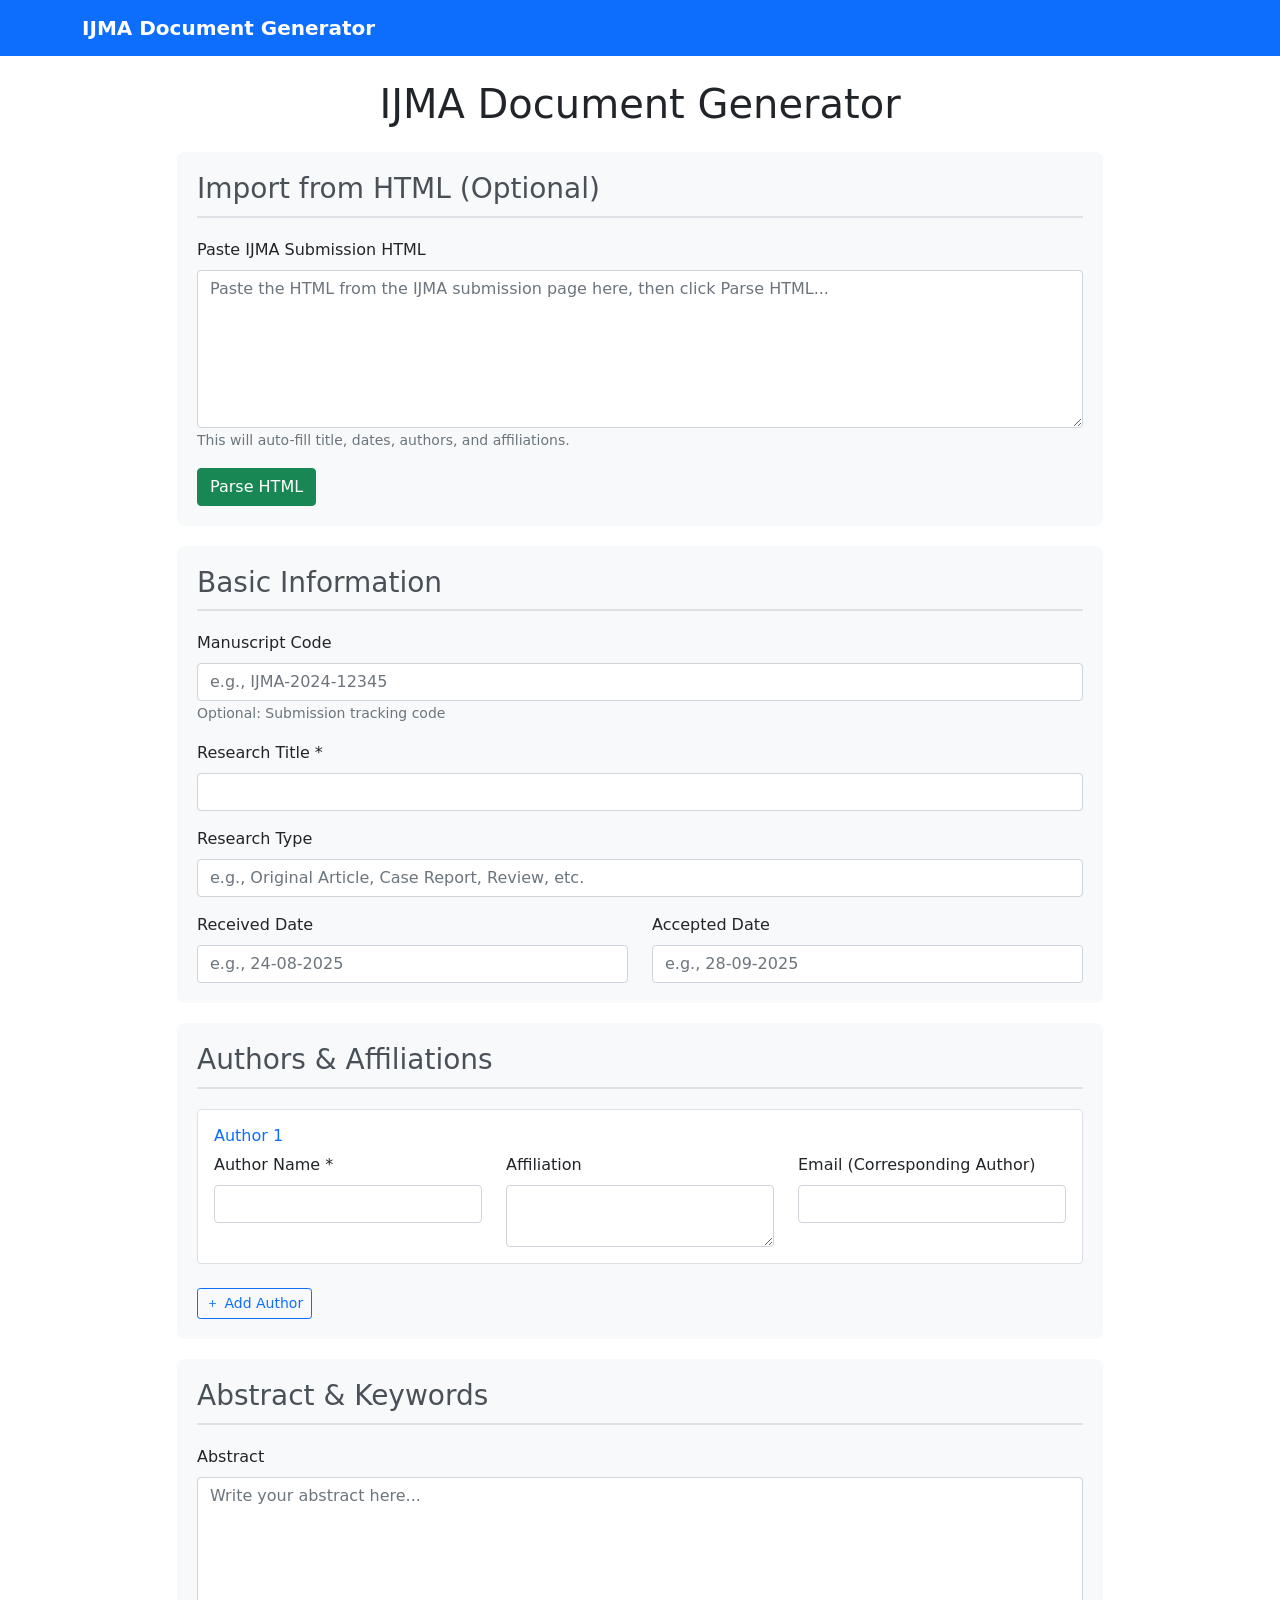
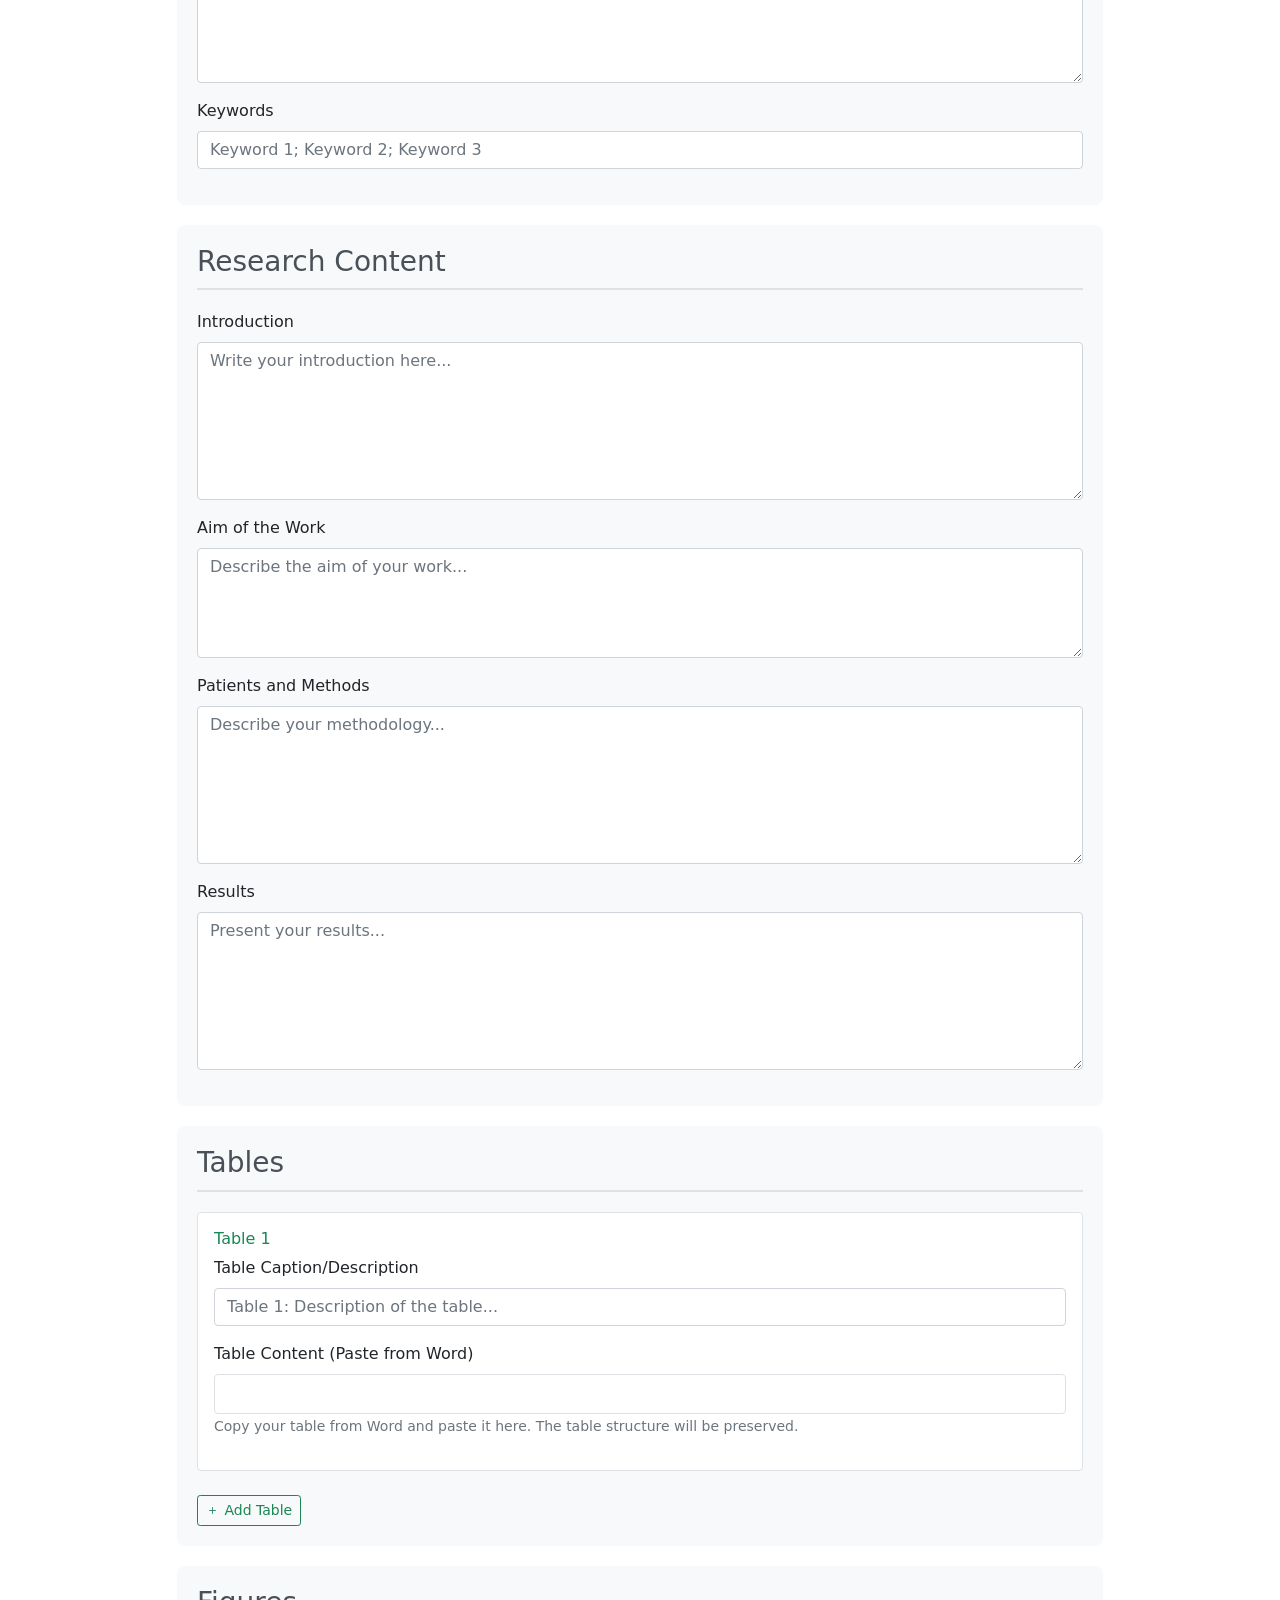
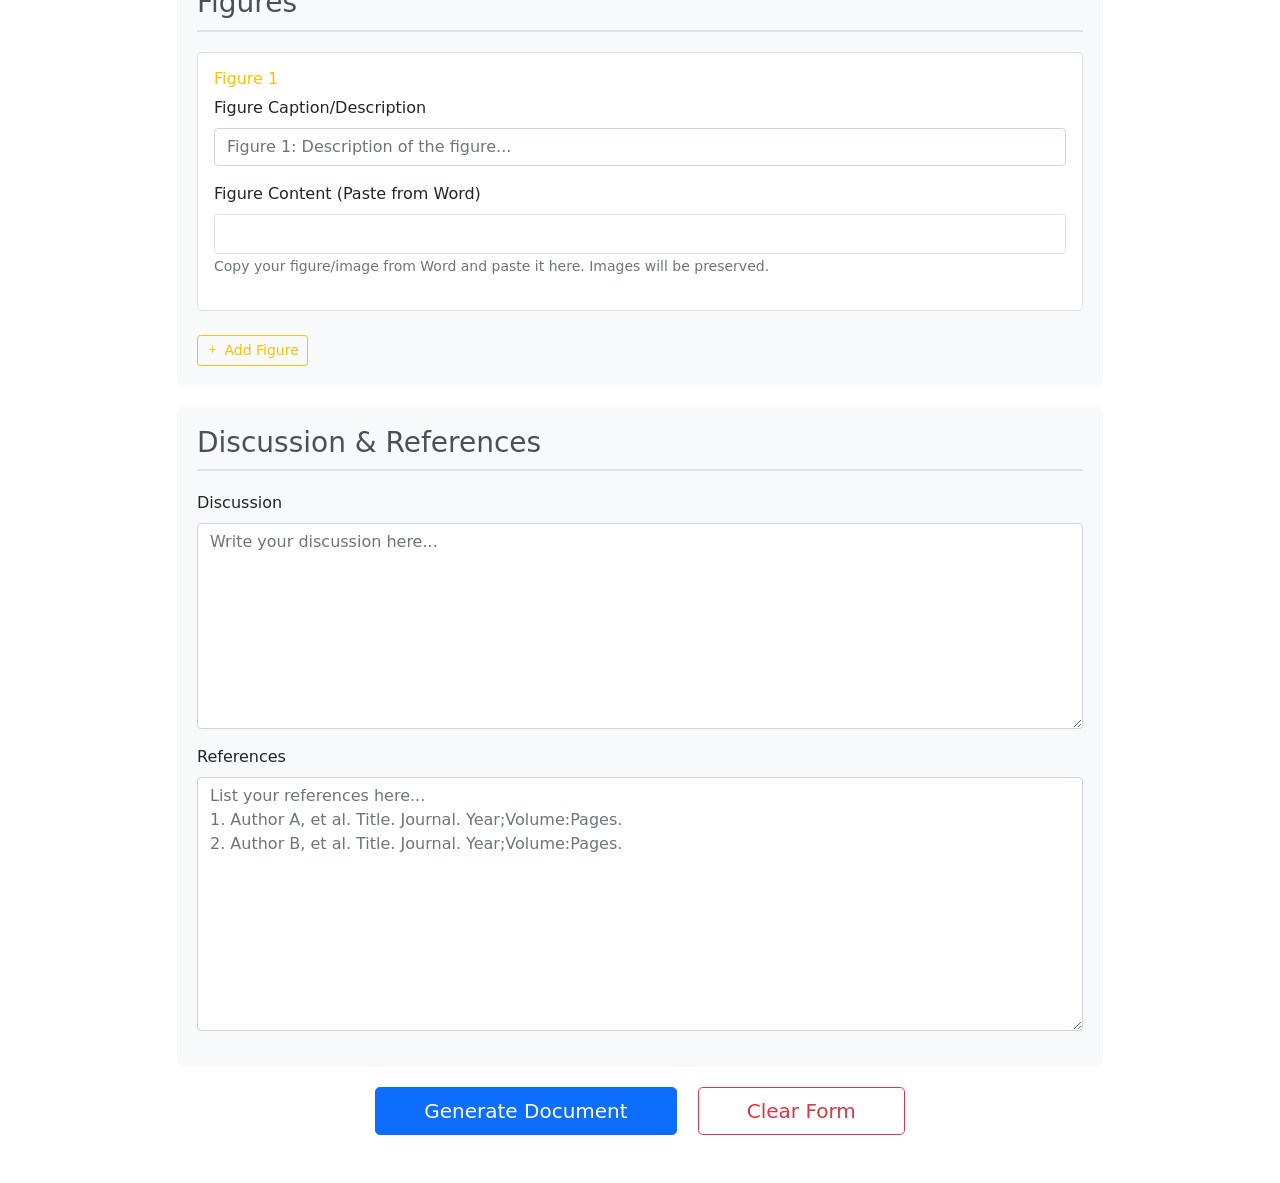
<file: desktop_ui/index.html>
<!DOCTYPE html>
<html lang="en">
<head>
  <meta charset="UTF-8" />
  <meta name="viewport" content="width=device-width, initial-scale=1.0" />
  <title>IJMA Document Generator</title>
  <link rel="stylesheet" href="static/css/bootstrap.min.css">
  <link rel="stylesheet" href="static/css/bootstrap-icons.css">
  <style>
    .form-section {
      background-color: #f8f9fa;
      border-radius: 8px;
      padding: 20px;
      margin-bottom: 20px;
    }
    .section-title {
      color: #495057;
      border-bottom: 2px solid #dee2e6;
      padding-bottom: 10px;
      margin-bottom: 20px;
    }
  </style>
</head>
<body>
  <nav class="navbar navbar-expand-lg navbar-dark bg-primary">
    <div class="container">
      <span class="navbar-brand"><strong>IJMA Document Generator</strong></span>
    </div>
  </nav>

  <div class="container mt-4">
    <div class="row">
      <div class="col-lg-10 mx-auto">
        <h1 class="text-center mb-4">IJMA Document Generator</h1>

        <div id="status-area"></div>

        <form id="ijma-form" enctype="multipart/form-data">
          <!-- HTML Import Section -->
          <div class="form-section">
            <h3 class="section-title">Import from HTML (Optional)</h3>
            <div class="mb-3">
              <label for="html_paste" class="form-label">Paste IJMA Submission HTML</label>
              <textarea class="form-control" id="html_paste" rows="6" placeholder="Paste the HTML from the IJMA submission page here, then click Parse HTML..."></textarea>
              <small class="text-muted">This will auto-fill title, dates, authors, and affiliations.</small>
            </div>
            <button type="button" class="btn btn-success" onclick="parseHTMLPaste(); return false;">Parse HTML</button>

            <div id="corresponding-author-selection" style="display: none; margin-top: 20px;">
              <h6>Select Corresponding Author:</h6>
              <div id="corresponding-author-radios"></div>
              <button type="button" class="btn btn-primary btn-sm mt-2" onclick="applyScrapedData()">Apply to Form</button>
            </div>
          </div>

          <!-- Basic Information Section -->
          <div class="form-section">
            <h3 class="section-title">Basic Information</h3>

            <div class="mb-3">
              <label for="manuscript_code" class="form-label">Manuscript Code</label>
              <input type="text" class="form-control" id="manuscript_code" name="manuscript_code" placeholder="e.g., IJMA-2024-12345">
              <small class="text-muted">Optional: Submission tracking code</small>
            </div>

            <div class="mb-3">
              <label for="research_title" class="form-label">Research Title *</label>
              <input type="text" class="form-control" id="research_title" name="research_title" required>
            </div>

            <div class="mb-3">
              <label for="research_type" class="form-label">Research Type</label>
              <input type="text" class="form-control" id="research_type" name="research_type" placeholder="e.g., Original Article, Case Report, Review, etc.">
            </div>

            <div class="row">
              <div class="col-md-6">
                <label for="receive_date" class="form-label">Received Date</label>
                <input type="text" class="form-control" id="receive_date" name="receive_date" placeholder="e.g., 24-08-2025">
              </div>
              <div class="col-md-6">
                <label for="accept_date" class="form-label">Accepted Date</label>
                <input type="text" class="form-control" id="accept_date" name="accept_date" placeholder="e.g., 28-09-2025">
              </div>
            </div>
          </div>

          <!-- Authors Section -->
          <div class="form-section">
            <h3 class="section-title">Authors & Affiliations</h3>
            <div id="authors-container">
              <div class="author-group mb-4 border rounded p-3" style="background-color: #fff;">
                <h6 class="text-primary">Author 1</h6>
                <div class="row">
                  <div class="col-md-4">
                    <label for="author_name_1" class="form-label">Author Name *</label>
                    <input type="text" class="form-control" id="author_name_1" name="author_name_1" required>
                  </div>
                  <div class="col-md-4">
                    <label for="author_affiliation_1" class="form-label">Affiliation</label>
                    <textarea class="form-control" id="author_affiliation_1" name="author_affiliation_1" rows="2"></textarea>
                  </div>
                  <div class="col-md-4">
                    <label for="author_email_1" class="form-label">Email (Corresponding Author)</label>
                    <input type="email" class="form-control" id="author_email_1" name="author_email_1">
                  </div>
                </div>
              </div>
            </div>
            <button type="button" class="btn btn-outline-primary btn-sm" onclick="addAuthor()">
              <i class="bi bi-plus"></i> Add Author
            </button>
          </div>

          <!-- Content Sections -->
          <div class="form-section">
            <h3 class="section-title">Abstract & Keywords</h3>

            <div class="mb-3">
              <label for="abstract" class="form-label">Abstract</label>
              <textarea class="form-control" id="abstract" name="abstract" rows="8" placeholder="Write your abstract here..."></textarea>
            </div>

            <div class="mb-3">
              <label for="keywords" class="form-label">Keywords</label>
              <input type="text" class="form-control" id="keywords" name="keywords" placeholder="Keyword 1; Keyword 2; Keyword 3">
            </div>
          </div>

          <!-- Research Content -->
          <div class="form-section">
            <h3 class="section-title">Research Content</h3>

            <div class="mb-3">
              <label for="introduction" class="form-label">Introduction</label>
              <textarea class="form-control" id="introduction" name="introduction" rows="6" placeholder="Write your introduction here..."></textarea>
            </div>

            <div class="mb-3">
              <label for="aim_of_work" class="form-label">Aim of the Work</label>
              <textarea class="form-control" id="aim_of_work" name="aim_of_work" rows="4" placeholder="Describe the aim of your work..."></textarea>
            </div>

            <div class="mb-3">
              <label for="patients_methods" class="form-label">Patients and Methods</label>
              <textarea class="form-control" id="patients_methods" name="patients_methods" rows="6" placeholder="Describe your methodology..."></textarea>
            </div>

            <div class="mb-3">
              <label for="results" class="form-label">Results</label>
              <textarea class="form-control" id="results" name="results" rows="6" placeholder="Present your results..."></textarea>
            </div>
          </div>

          <!-- Tables Section -->
          <div class="form-section">
            <h3 class="section-title">Tables</h3>
            <div id="tables-container">
              <div class="table-group mb-4 border rounded p-3" style="background-color: #fff;">
                <h6 class="text-success">Table 1</h6>
                <div class="mb-3">
                  <label for="table_info_1" class="form-label">Table Caption/Description</label>
                  <input type="text" class="form-control" id="table_info_1" name="table_info_1" placeholder="Table 1: Description of the table...">
                </div>
                <div class="mb-3">
                  <label for="table_content_1" class="form-label">Table Content (Paste from Word)</label>
                  <div class="table-paste-area border rounded p-2" contenteditable="true" id="table_content_1" data-target="table_content_1_hidden" style="background-color: #fff; overflow: hidden;" placeholder="Paste your table here from Word - it will preserve formatting and structure"></div>
                  <input type="hidden" id="table_content_1_hidden" name="table_content_1" />
                  <small class="text-muted">Copy your table from Word and paste it here. The table structure will be preserved.</small>
                </div>
              </div>
            </div>
            <button type="button" class="btn btn-outline-success btn-sm" onclick="addTable()">
              <i class="bi bi-plus"></i> Add Table
            </button>
          </div>

          <!-- Figures Section -->
          <div class="form-section">
            <h3 class="section-title">Figures</h3>
            <div id="figures-container">
              <div class="figure-group mb-4 border rounded p-3" style="background-color: #fff;">
                <h6 class="text-warning">Figure 1</h6>
                <div class="mb-3">
                  <label for="figure_info_1" class="form-label">Figure Caption/Description</label>
                  <input type="text" class="form-control" id="figure_info_1" name="figure_info_1" placeholder="Figure 1: Description of the figure...">
                </div>
                <div class="mb-3">
                  <label for="figure_content_1" class="form-label">Figure Content (Paste from Word)</label>
                  <div class="figure-paste-area border rounded p-2" contenteditable="true" id="figure_content_1" data-target="figure_content_1_hidden" style="background-color: #fff; overflow: hidden;" placeholder="Paste your figure/image here from Word - images will be preserved"></div>
                  <input type="hidden" id="figure_content_1_hidden" name="figure_content_1" />
                  <small class="text-muted">Copy your figure/image from Word and paste it here. Images will be preserved.</small>
                </div>
              </div>
            </div>
            <button type="button" class="btn btn-outline-warning btn-sm" onclick="addFigure()">
              <i class="bi bi-plus"></i> Add Figure
            </button>
          </div>

          <!-- Discussion & References -->
          <div class="form-section">
            <h3 class="section-title">Discussion & References</h3>

            <div class="mb-3">
              <label for="discussion" class="form-label">Discussion</label>
              <textarea class="form-control" id="discussion" name="discussion" rows="8" placeholder="Write your discussion here..."></textarea>
            </div>

            <div class="mb-3">
              <label for="references" class="form-label">References</label>
              <textarea class="form-control" id="references" name="references" rows="10" placeholder="List your references here...&#10;1. Author A, et al. Title. Journal. Year;Volume:Pages.&#10;2. Author B, et al. Title. Journal. Year;Volume:Pages."></textarea>
            </div>
          </div>

          <div class="text-center mb-5">
            <button type="button" id="generate-btn" class="btn btn-primary btn-lg px-5 me-3" onclick="generateDocument()">
              Generate Document
            </button>
            <button type="button" class="btn btn-outline-danger btn-lg px-5" onclick="clearForm()">
              Clear Form
            </button>
          </div>
        </form>
      </div>
    </div>
  </div>

  <script src="static/js/bootstrap.bundle.min.js"></script>

  <script>
    let authorCount = 1;
    let tableCount = 1;
    let figureCount = 1;

    function setStatus(kind, message) {
      const area = document.getElementById('status-area');
      if (!area) return;
      const cls = kind === 'error' ? 'alert-danger' : (kind === 'success' ? 'alert-success' : 'alert-info');
      area.innerHTML = `<div class="alert ${cls} alert-dismissible fade show" role="alert">
        ${message}
        <button type="button" class="btn-close" data-bs-dismiss="alert"></button>
      </div>`;
    }

    function escapeHtml(value) {
      return String(value == null ? '' : value)
        .replace(/&/g, '&amp;')
        .replace(/</g, '&lt;')
        .replace(/>/g, '&gt;')
        .replace(/"/g, '&quot;')
        .replace(/'/g, '&#39;');
    }

    function addAuthor() {
      authorCount++;
      const container = document.getElementById('authors-container');
      const div = document.createElement('div');
      div.className = 'author-group mb-4 border rounded p-3';
      div.style.backgroundColor = '#fff';
      div.innerHTML = `
        <h6 class="text-primary d-flex justify-content-between align-items-center">
          Author ${authorCount}
          <button type="button" class="btn btn-sm btn-outline-danger" onclick="removeAuthor(this)">Remove</button>
        </h6>
        <div class="row">
          <div class="col-md-6">
            <label for="author_name_${authorCount}" class="form-label">Author Name</label>
            <input type="text" class="form-control" id="author_name_${authorCount}" name="author_name_${authorCount}">
          </div>
          <div class="col-md-6">
            <label for="author_affiliation_${authorCount}" class="form-label">Affiliation</label>
            <textarea class="form-control" id="author_affiliation_${authorCount}" name="author_affiliation_${authorCount}" rows="2"></textarea>
          </div>
        </div>
      `;
      container.appendChild(div);
    }

    function addTable() {
      tableCount++;
      const container = document.getElementById('tables-container');
      const div = document.createElement('div');
      div.className = 'table-group mb-4 border rounded p-3';
      div.style.backgroundColor = '#fff';
      div.innerHTML = `
        <h6 class="text-success d-flex justify-content-between align-items-center">
          Table ${tableCount}
          <button type="button" class="btn btn-sm btn-outline-danger" onclick="removeTable(this)">Remove</button>
        </h6>
        <div class="mb-3">
          <label for="table_info_${tableCount}" class="form-label">Table Caption/Description</label>
          <input type="text" class="form-control" id="table_info_${tableCount}" name="table_info_${tableCount}" placeholder="Table ${tableCount}: Description of the table...">
        </div>
        <div class="mb-3">
          <label for="table_content_${tableCount}" class="form-label">Table Content (Paste from Word)</label>
          <div class="table-paste-area border rounded p-2" contenteditable="true" id="table_content_${tableCount}" data-target="table_content_${tableCount}_hidden" style="background-color: #fff; overflow: hidden;" placeholder="Paste your table here from Word - it will preserve formatting and structure"></div>
          <input type="hidden" id="table_content_${tableCount}_hidden" name="table_content_${tableCount}" />
          <small class="text-muted">Copy your table from Word and paste it here. The table structure will be preserved.</small>
        </div>
      `;
      container.appendChild(div);
      setupPasteArea(`table_content_${tableCount}`);
      setTimeout(saveFormData, 100);
    }

    function addFigure() {
      figureCount++;
      const container = document.getElementById('figures-container');
      const div = document.createElement('div');
      div.className = 'figure-group mb-4 border rounded p-3';
      div.style.backgroundColor = '#fff';
      div.innerHTML = `
        <h6 class="text-warning d-flex justify-content-between align-items-center">
          Figure ${figureCount}
          <button type="button" class="btn btn-sm btn-outline-danger" onclick="removeFigure(this)">Remove</button>
        </h6>
        <div class="mb-3">
          <label for="figure_info_${figureCount}" class="form-label">Figure Caption/Description</label>
          <input type="text" class="form-control" id="figure_info_${figureCount}" name="figure_info_${figureCount}" placeholder="Figure ${figureCount}: Description of the figure...">
        </div>
        <div class="mb-3">
          <label for="figure_content_${figureCount}" class="form-label">Figure Content (Paste from Word)</label>
          <div class="figure-paste-area border rounded p-2" contenteditable="true" id="figure_content_${figureCount}" data-target="figure_content_${figureCount}_hidden" style="background-color: #fff; overflow: hidden;" placeholder="Paste your figure/image here from Word - images will be preserved"></div>
          <input type="hidden" id="figure_content_${figureCount}_hidden" name="figure_content_${figureCount}" />
          <small class="text-muted">Copy your figure/image from Word and paste it here. Images will be preserved.</small>
        </div>
      `;
      container.appendChild(div);
      setupPasteArea(`figure_content_${figureCount}`);
      setTimeout(saveFormData, 100);
    }

    function removeAuthor(button) { button.closest('.author-group').remove(); saveFormData(); }
    function removeTable(button) { button.closest('.table-group').remove(); saveFormData(); }
    function removeFigure(button) { button.closest('.figure-group').remove(); saveFormData(); }

    document.addEventListener('DOMContentLoaded', function () {
      loadFormData();
      setupPasteArea('table_content_1');
      setupPasteArea('figure_content_1');

      document.addEventListener('input', function (e) {
        if (e.target.classList && (e.target.classList.contains('table-paste-area') || e.target.classList.contains('figure-paste-area'))) {
          updateHiddenInput(e.target);
        }
      });

      document.addEventListener('paste', function (e) {
        if (e.target.classList && (e.target.classList.contains('table-paste-area') || e.target.classList.contains('figure-paste-area'))) {
          setTimeout(() => updateHiddenInput(e.target), 100);
        }
      });
    });

    function autoResizeEditable(el) {
      // Fit element height to its content
      // - reset height so it can shrink
      // - then set to scrollHeight
      el.style.height = 'auto';
      el.style.height = (el.scrollHeight || 0) + 'px';
    }

    function setupPasteArea(elementId) {
      const element = document.getElementById(elementId);
      if (element) {
        // Initial sizing
        setTimeout(() => autoResizeEditable(element), 0);

        element.addEventListener('input', function () {
          updateHiddenInput(this);
          autoResizeEditable(this);
        });
        element.addEventListener('paste', (e) => {
          setTimeout(async () => {
            await normalizeImages(element);
            updateHiddenInput(element);
            autoResizeEditable(element);
          }, 100);
        });
      }
    }

    async function updateHiddenInput(contentEditableElement) {
      const targetId = contentEditableElement.getAttribute('data-target');
      const hiddenInput = document.getElementById(targetId);
      if (!hiddenInput) return;

      let content = contentEditableElement.innerHTML;

      if (contentEditableElement.classList.contains('table-paste-area')) {
        if (content.toLowerCase().includes('<table')) {
          hiddenInput.value = content;
          return;
        }
        const tableData = extractTableAsArray(contentEditableElement);
        if (tableData.length > 0) {
          hiddenInput.value = JSON.stringify(tableData);
          return;
        }
      }

      await normalizeImages(contentEditableElement);
      content = contentEditableElement.innerHTML;
      content = content.replace(/<div><br><\/div>/g, '\n');
      content = content.replace(/<div>/g, '\n');
      content = content.replace(/<\/div>/g, '');
      content = content.replace(/<br>/g, '\n');

      if (content.toLowerCase().includes('<img') || content.toLowerCase().includes('<table')) {
        hiddenInput.value = content;
      } else {
        const tempDiv = document.createElement('div');
        tempDiv.innerHTML = content;
        hiddenInput.value = tempDiv.textContent || tempDiv.innerText || '';
      }

      return;
    }

    async function normalizeImages(container) {
      const imgNodes = Array.from(container.querySelectorAll('img'));
      const conversions = imgNodes.map(async (img) => {
        try {
          const src = img.getAttribute('src') || '';
          if (!src) return;
          if (src.startsWith('data:image/')) return;

          // blob: URLs (Clipboard) => inline via fetch
          if (src.startsWith('blob:')) {
            const response = await fetch(src);
            const blob = await response.blob();
            const dataUrl = await blobToDataURL(blob);
            img.setAttribute('src', dataUrl);
            return;
          }

          // http(s) => inline via fetch (best-effort)
          if (src.startsWith('http://') || src.startsWith('https://')) {
            const response = await fetch(src);
            const blob = await response.blob();
            const dataUrl = await blobToDataURL(blob);
            img.setAttribute('src', dataUrl);
            return;
          }

          // file:// (common when pasting from Word) => ask Python to read and convert
          if (src.startsWith('file:')) {
            if (window.pywebview && window.pywebview.api && window.pywebview.api.file_url_to_data_url) {
              const res = await window.pywebview.api.file_url_to_data_url(src);
              if (res && res.data_url) {
                img.setAttribute('src', res.data_url);
              } else {
                console.warn('file_url_to_data_url failed', res);
              }
            }
            return;
          }
        } catch (err) {
          console.warn('normalizeImages: failed to inline image', err);
        }
      });
      await Promise.all(conversions);
    }

    function blobToDataURL(blob) {
      return new Promise((resolve, reject) => {
        const reader = new FileReader();
        reader.onload = () => resolve(reader.result);
        reader.onerror = reject;
        reader.readAsDataURL(blob);
      });
    }

    function extractTableAsArray(element) {
      const tableData = [];
      const table = element.querySelector('table');
      if (!table) return tableData;
      const rows = table.querySelectorAll('tr');
      for (let i = 0; i < rows.length; i++) {
        const cells = rows[i].querySelectorAll('td, th');
        const rowData = [];
        for (let j = 0; j < cells.length; j++) {
          let cellText = cells[j].textContent || cells[j].innerText || '';
          rowData.push(cellText.trim());
        }
        if (rowData.length > 0) tableData.push(rowData);
      }
      return tableData;
    }

    function saveFormData() {
      const form = document.getElementById('ijma-form');
      const formData = new FormData(form);
      const data = {};

      for (let [key, value] of formData.entries()) {
        if (data[key]) {
          if (Array.isArray(data[key])) data[key].push(value);
          else data[key] = [data[key], value];
        } else {
          data[key] = value;
        }
      }

      const contenteditables = {};
      document.querySelectorAll('[contenteditable="true"]').forEach(element => {
        const elementId = element.id;
        if (elementId) contenteditables[elementId] = element.innerHTML;
      });
      data['_contenteditables'] = contenteditables;

      document.querySelectorAll('input[type="hidden"]').forEach(input => {
        if (input.id && input.id.includes('_hidden')) data[input.id] = input.value;
      });

      data['_authorCount'] = authorCount;
      data['_tableCount'] = tableCount;
      data['_figureCount'] = figureCount;

      localStorage.setItem('ijma_form_data', JSON.stringify(data));
    }

    function loadFormData() {
      const savedData = localStorage.getItem('ijma_form_data');
      if (!savedData) return;

      try {
        const data = JSON.parse(savedData);

        if (data['_authorCount'] && data['_authorCount'] > 1) {
          while (authorCount < data['_authorCount']) addAuthor();
        }
        if (data['_tableCount'] && data['_tableCount'] > 1) {
          while (tableCount < data['_tableCount']) addTable();
        }
        if (data['_figureCount'] && data['_figureCount'] > 1) {
          while (figureCount < data['_figureCount']) addFigure();
        }

        setTimeout(() => {
          Object.keys(data).forEach(key => {
            if (key.startsWith('_')) return;
            const element = document.getElementById(key) || document.querySelector(`[name="${key}"]`);
            if (element && element.tagName !== 'DIV') {
              element.value = Array.isArray(data[key]) ? data[key][0] : data[key];
            }
          });

          if (data['_contenteditables']) {
            Object.keys(data['_contenteditables']).forEach(elementId => {
              const element = document.getElementById(elementId);
              if (element && element.contentEditable === 'true') {
                element.innerHTML = data['_contenteditables'][elementId];
                autoResizeEditable(element);
                const hiddenInputId = elementId + '_hidden';
                const hiddenInput = document.getElementById(hiddenInputId);
                if (hiddenInput && data[hiddenInputId]) hiddenInput.value = data[hiddenInputId];
                setTimeout(() => updateHiddenInput(element), 100);
              }
            });
          }
        }, 600);
      } catch (e) {
        console.error('Error loading form data:', e);
      }
    }

    function clearForm() {
      if (confirm('Are you sure you want to clear all form data? This action cannot be undone.')) {
        localStorage.removeItem('ijma_form_data');
        location.reload();
      }
    }

    document.addEventListener('input', function () { saveFormData(); });
    document.addEventListener('paste', function () { setTimeout(saveFormData, 200); });
    document.addEventListener('keyup', function (e) { if (e.target.contentEditable === 'true') saveFormData(); });
    document.addEventListener('blur', function (e) {
      if (e.target.contentEditable === 'true' || e.target.tagName === 'INPUT' || e.target.tagName === 'TEXTAREA') saveFormData();
    }, true);

    setInterval(saveFormData, 2000);

    // HTML scraper integration
    let scrapedData = null;

    async function parseHTMLPaste() {
      const htmlText = (document.getElementById('html_paste')?.value || '').trim();
      if (!htmlText) {
        setStatus('error', 'Please paste HTML before parsing.');
        return;
      }

      if (!window.pywebview || !window.pywebview.api || !window.pywebview.api.scrape_html_paste) {
        setStatus('error', 'Scraper API not available. Run via desktop launcher.');
        return;
      }

      setStatus('info', 'Parsing HTML...');
      try {
        const result = await window.pywebview.api.scrape_html_paste(htmlText);
        if (result.error) {
          setStatus('error', 'Scraper error: ' + result.error);
          return;
        }

        scrapedData = result;
        console.log('scrapedData', scrapedData);

        // Show corresponding author selection if there are multiple authors
        if (scrapedData.authors && scrapedData.authors.length > 1) {
          showCorrespondingAuthorSelection();
        } else {
          // Single author or no authors: apply directly
          applyScrapedData();
        }
      } catch (e) {
        setStatus('error', 'Parse failed: ' + (e?.message || String(e)));
      }
    }

    function showCorrespondingAuthorSelection() {
      const container = document.getElementById('corresponding-author-radios');
      container.innerHTML = '';

      scrapedData.authors.forEach((author, idx) => {
        const email = scrapedData.emails[idx] || '';
        const label = document.createElement('label');
        label.className = 'd-block mb-2';
        label.innerHTML = `
          <input type="radio" name="corresponding_author_idx" value="${idx}" ${idx === 0 ? 'checked' : ''}>
          ${escapeHtml(author)} ${email ? `(${escapeHtml(email)})` : ''}
        `;
        container.appendChild(label);
      });

      const selectionDiv = document.getElementById('corresponding-author-selection');
      selectionDiv.style.display = 'block';
      
      // Prevent auto-scroll by keeping current scroll position
      const scrollY = window.scrollY;
      setTimeout(() => window.scrollTo(0, scrollY), 0);
    }

    function applyScrapedData() {
      if (!scrapedData) return;

      // Find which author is selected as corresponding
      const radios = document.querySelectorAll('input[name="corresponding_author_idx"]');
      let correspondingIdx = 0;
      for (let i = 0; i < radios.length; i++) {
        if (radios[i].checked) {
          correspondingIdx = parseInt(radios[i].value, 10);
          break;
        }
      }

      // Reorder so corresponding author is first
      const authors = [...(scrapedData.authors || [])];
      const emails = [...(scrapedData.emails || [])];
      const affiliations = [...(scrapedData.affiliations || [])];

      if (correspondingIdx !== 0 && correspondingIdx < authors.length) {
        [authors[0], authors[correspondingIdx]] = [authors[correspondingIdx], authors[0]];
        [emails[0], emails[correspondingIdx]] = [emails[correspondingIdx], emails[0]];
        [affiliations[0], affiliations[correspondingIdx]] = [affiliations[correspondingIdx], affiliations[0]];
      }

      // Auto-populate fields
      document.getElementById('manuscript_code').value = scrapedData.code || '';
      document.getElementById('research_title').value = scrapedData.title || '';
      document.getElementById('research_type').value = scrapedData.research_type || '';
      document.getElementById('receive_date').value = scrapedData.receive_date || '';
      document.getElementById('accept_date').value = scrapedData.accept_date || '';

      // Clear existing authors (except first one) and populate
      const authorsContainer = document.getElementById('authors-container');
      authorsContainer.innerHTML = '';
      authorCount = 0;

      authors.forEach((author, idx) => {
        authorCount++;
        const div = document.createElement('div');
        div.className = 'author-group mb-4 border rounded p-3';
        div.style.backgroundColor = '#fff';

        const removeBtn = (idx === 0) ? '' : `<button type="button" class="btn btn-sm btn-outline-danger" onclick="removeAuthor(this)">Remove</button>`;

        div.innerHTML = `
          <h6 class="text-primary d-flex justify-content-between align-items-center">
            Author ${authorCount}
            ${removeBtn}
          </h6>
          <div class="row">
            <div class="col-md-4">
              <label for="author_name_${authorCount}" class="form-label">Author Name *</label>
              <input type="text" class="form-control" id="author_name_${authorCount}" name="author_name_${authorCount}" value="${escapeHtml(author)}" ${idx === 0 ? 'required' : ''}>
            </div>
            <div class="col-md-4">
              <label for="author_affiliation_${authorCount}" class="form-label">Affiliation</label>
              <textarea class="form-control" id="author_affiliation_${authorCount}" name="author_affiliation_${authorCount}" rows="2">${escapeHtml(affiliations[idx] || '')}</textarea>
            </div>
            <div class="col-md-4">
              <label for="author_email_${authorCount}" class="form-label">Email ${idx === 0 ? '(Corresponding Author)' : ''}</label>
              <input type="email" class="form-control" id="author_email_${authorCount}" name="author_email_${authorCount}" value="${escapeHtml(emails[idx] || '')}">
            </div>
          </div>
        `;
        authorsContainer.appendChild(div);
      });

      // Hide the scraper UI
      document.getElementById('corresponding-author-selection').style.display = 'none';
      document.getElementById('html_paste').value = '';

      setStatus('success', 'Form populated from HTML. Review and edit as needed.');
      saveFormData();
    }

    async function collectPayload() {
      // Ensure hidden inputs are up-to-date (including async image inlining)
      const contentAreas = Array.from(document.querySelectorAll('[contenteditable="true"]'));
      await Promise.all(contentAreas.map((el) => updateHiddenInput(el)));

      const payload = {
        manuscript_code: (document.getElementById('manuscript_code')?.value || '').trim(),
        title: (document.getElementById('research_title')?.value || '').trim(),
        research_type: (document.getElementById('research_type')?.value || '').trim(),
        receive_date: (document.getElementById('receive_date')?.value || '').trim(),
        accept_date: (document.getElementById('accept_date')?.value || '').trim(),
        abstract: (document.getElementById('abstract')?.value || '').trim(),
        keywords: (document.getElementById('keywords')?.value || '').trim(),
        introduction: (document.getElementById('introduction')?.value || '').trim(),
        aim_of_work: (document.getElementById('aim_of_work')?.value || '').trim(),
        patients_methods: (document.getElementById('patients_methods')?.value || '').trim(),
        results: (document.getElementById('results')?.value || '').trim(),
        discussion: (document.getElementById('discussion')?.value || '').trim(),
        references: (document.getElementById('references')?.value || '').trim(),
        authors: [],
        affiliations: [],
        email: '',
        tables: [],
        figures: []
      };

      // Authors
      const authorGroups = Array.from(document.querySelectorAll('.author-group'));
      authorGroups.forEach((group, idx) => {
        const name = group.querySelector('input[id^="author_name_"]')?.value?.trim() || '';
        const aff = group.querySelector('textarea[id^="author_affiliation_"]')?.value?.trim() || '';
        const emailField = group.querySelector('input[id^="author_email_"]');
        const emailVal = emailField ? (emailField.value || '').trim() : '';
        if (name) payload.authors.push(name);
        if (aff) payload.affiliations.push(aff);
        // Prefer first non-empty email as corresponding
        if (!payload.email && emailVal) payload.email = emailVal;
      });

      // Tables
      const tableGroups = Array.from(document.querySelectorAll('.table-group'));
      tableGroups.forEach((group) => {
        const info = group.querySelector('input[id^="table_info_"]')?.value?.trim() || '';
        const hidden = group.querySelector('input[type="hidden"][id^="table_content_"]');
        const content = hidden ? (hidden.value || '').trim() : '';
        if (info || content) payload.tables.push({ info, content });
      });

      // Figures
      const figureGroups = Array.from(document.querySelectorAll('.figure-group'));
      figureGroups.forEach((group) => {
        const info = group.querySelector('input[id^="figure_info_"]')?.value?.trim() || '';
        const hidden = group.querySelector('input[type="hidden"][id^="figure_content_"]');
        const content = hidden ? (hidden.value || '').trim() : '';
        if (info || content) payload.figures.push({ info, content });
      });

      return payload;
    }

    async function generateDocument() {
      const btn = document.getElementById('generate-btn');
      btn.disabled = true;

      try {
        const payload = await collectPayload();
        if (!payload.title) {
          setStatus('error', 'Research Title is required.');
          return;
        }
        if (!payload.authors.length) {
          setStatus('error', 'At least one Author Name is required.');
          return;
        }

        if (!window.pywebview || !window.pywebview.api) {
          setStatus('error', 'pywebview API is not available. Please run this UI via the desktop launcher.');
          return;
        }

        console.log('Payload being sent:', payload);
        setStatus('info', 'Generating document...');
        const result = await window.pywebview.api.generate_document_with_save_dialog(payload);
        console.log('generate_document_with_save_dialog result:', result);

        if (result && result.saved_path) {
          setStatus('success', `Saved: <code>${result.saved_path}</code>`);
        } else if (result && result.cancelled) {
          setStatus('info', 'Save cancelled.');
        } else if (result && result.error) {
          setStatus('error', 'Document generation failed: ' + result.error);
        } else {
          setStatus('error', 'Document generation failed (no details).');
        }
      } catch (e) {
        console.error(e);
        setStatus('error', 'Document generation failed: ' + (e?.message || String(e)));
      } finally {
        btn.disabled = false;
      }
    }
  </script>
</body>
</html>
</file>
